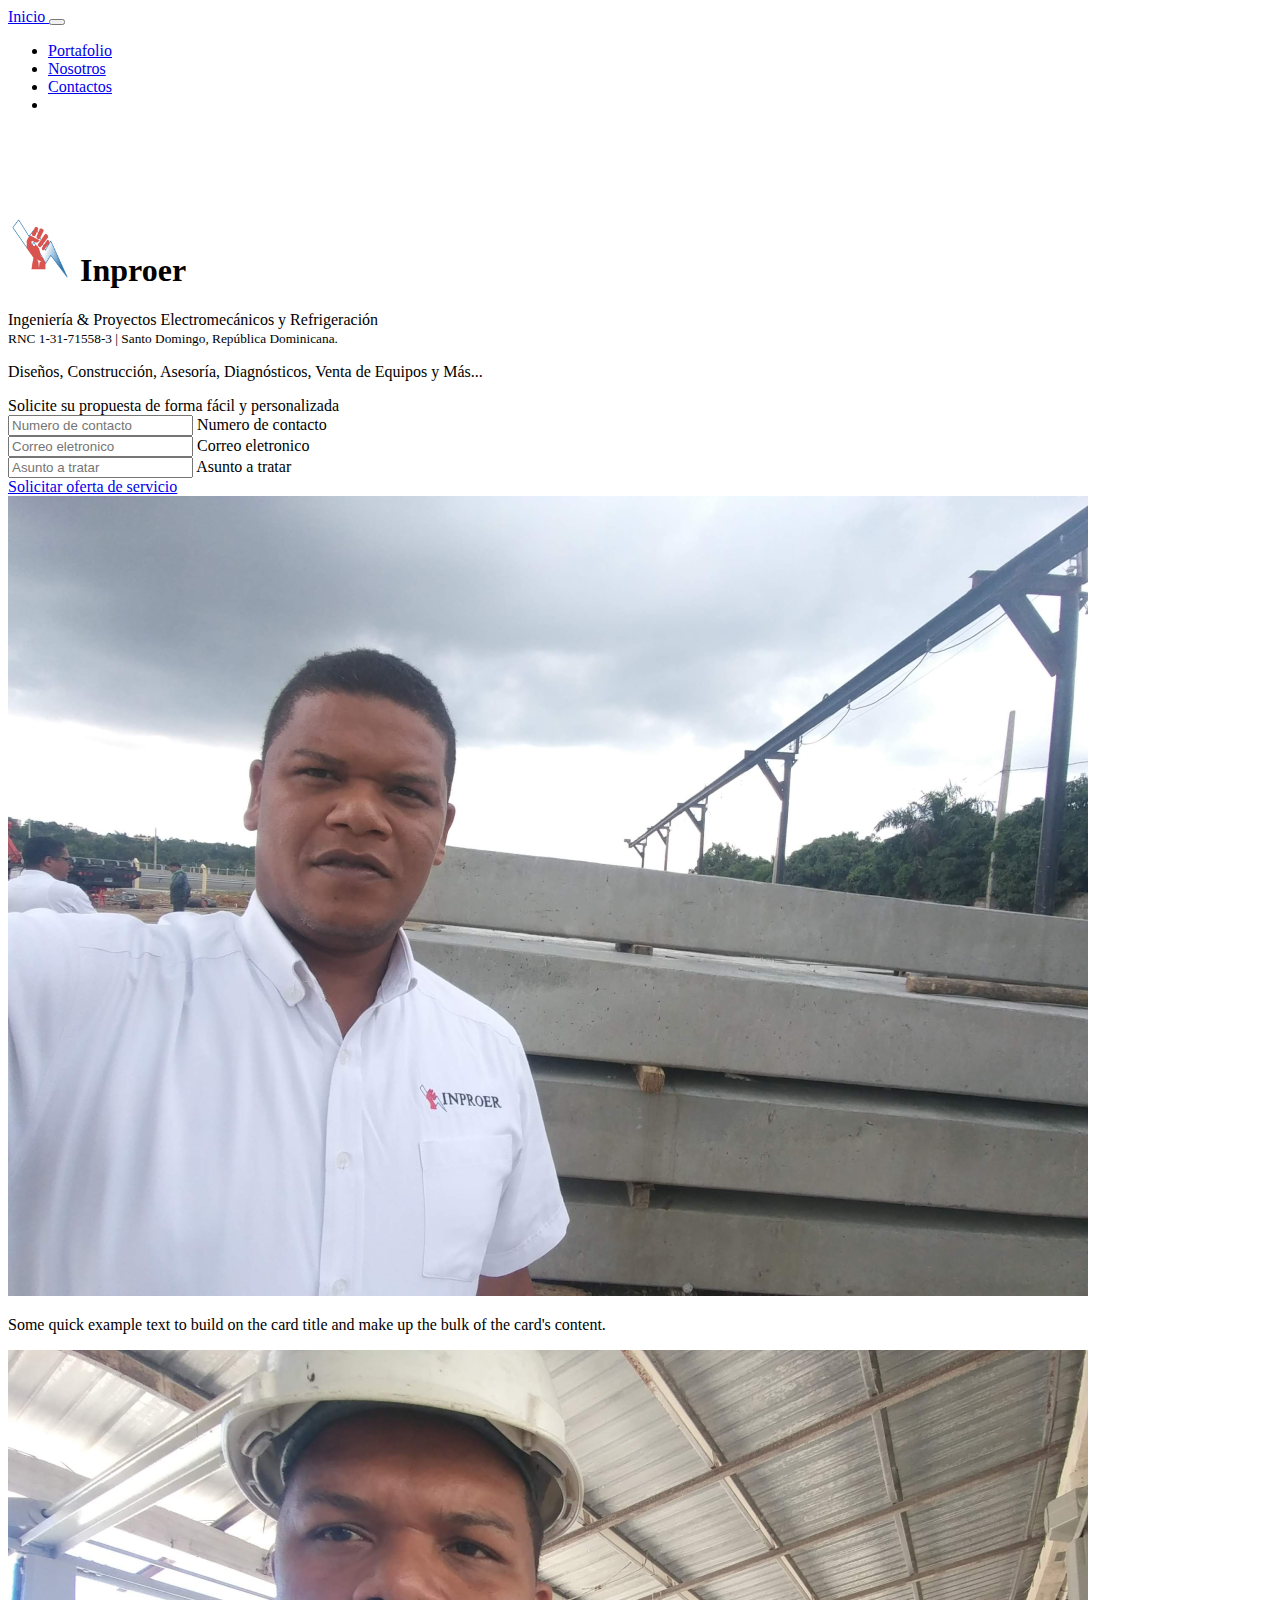
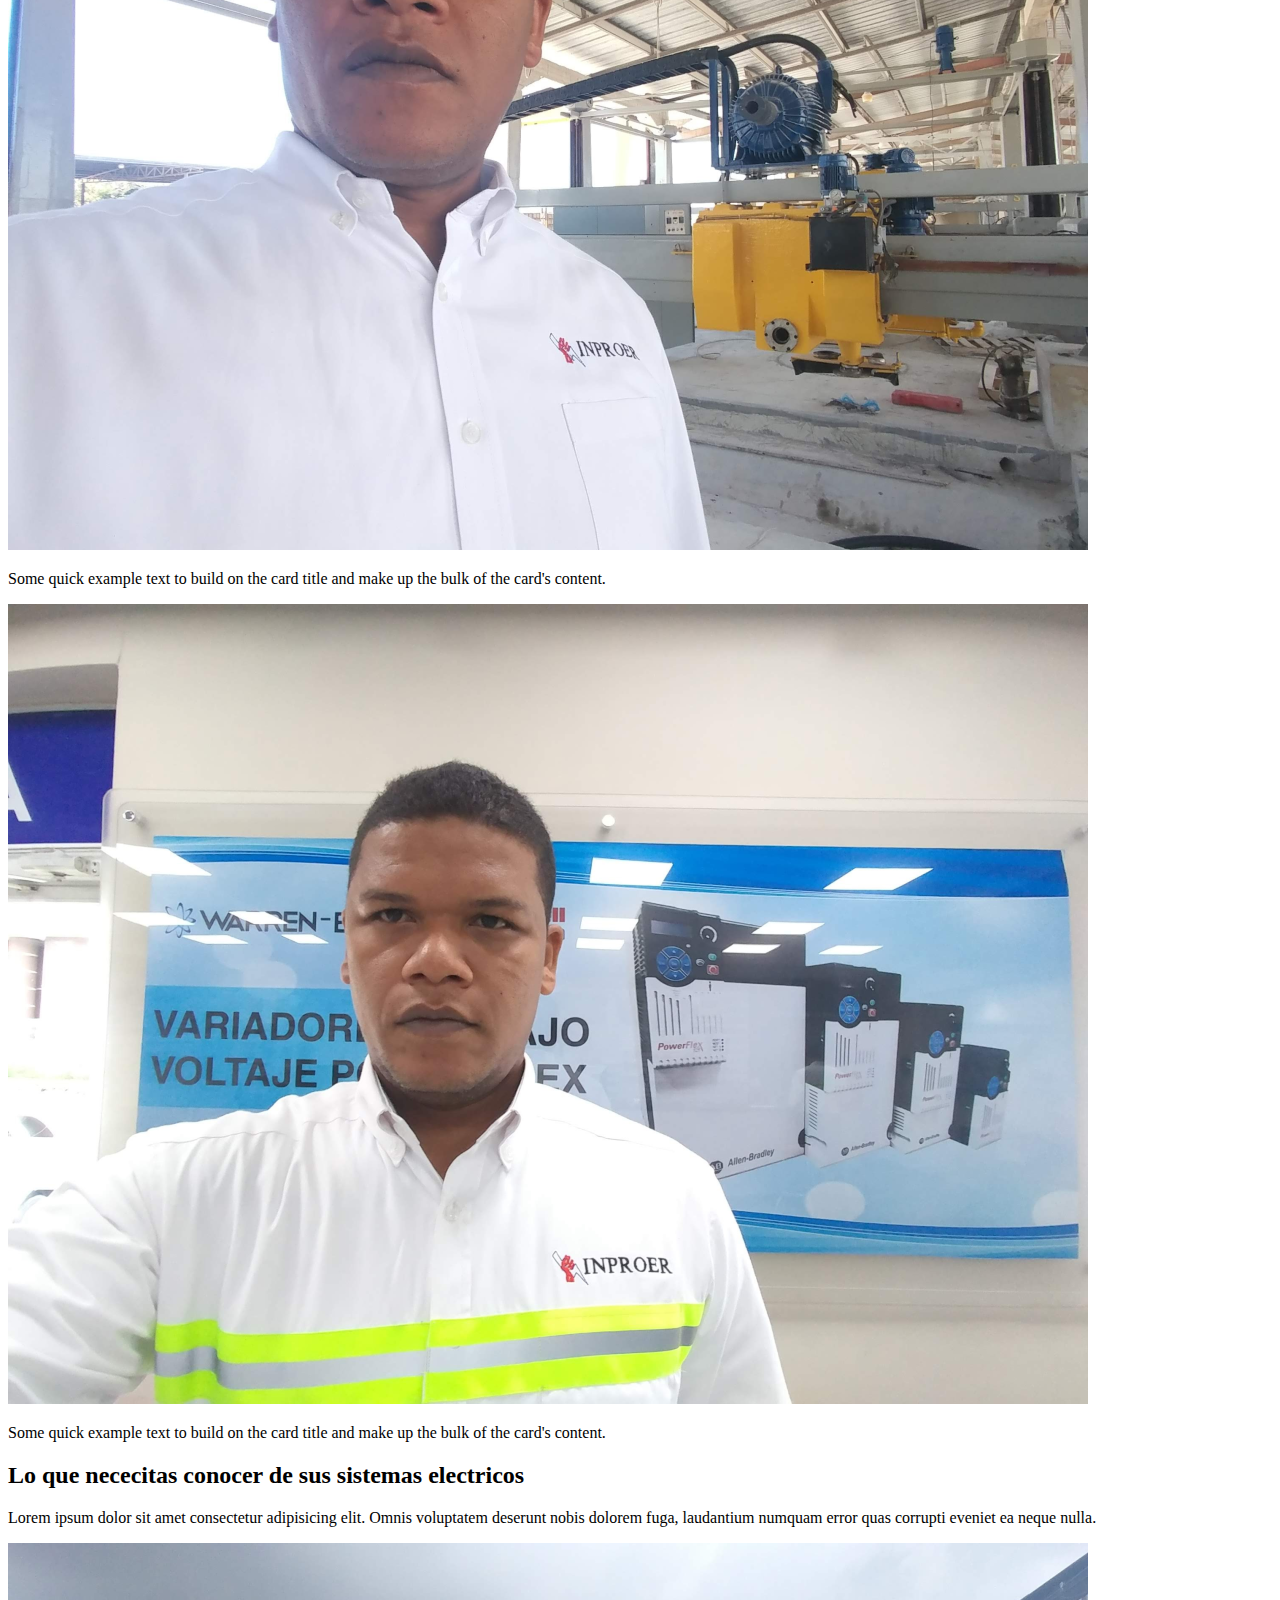
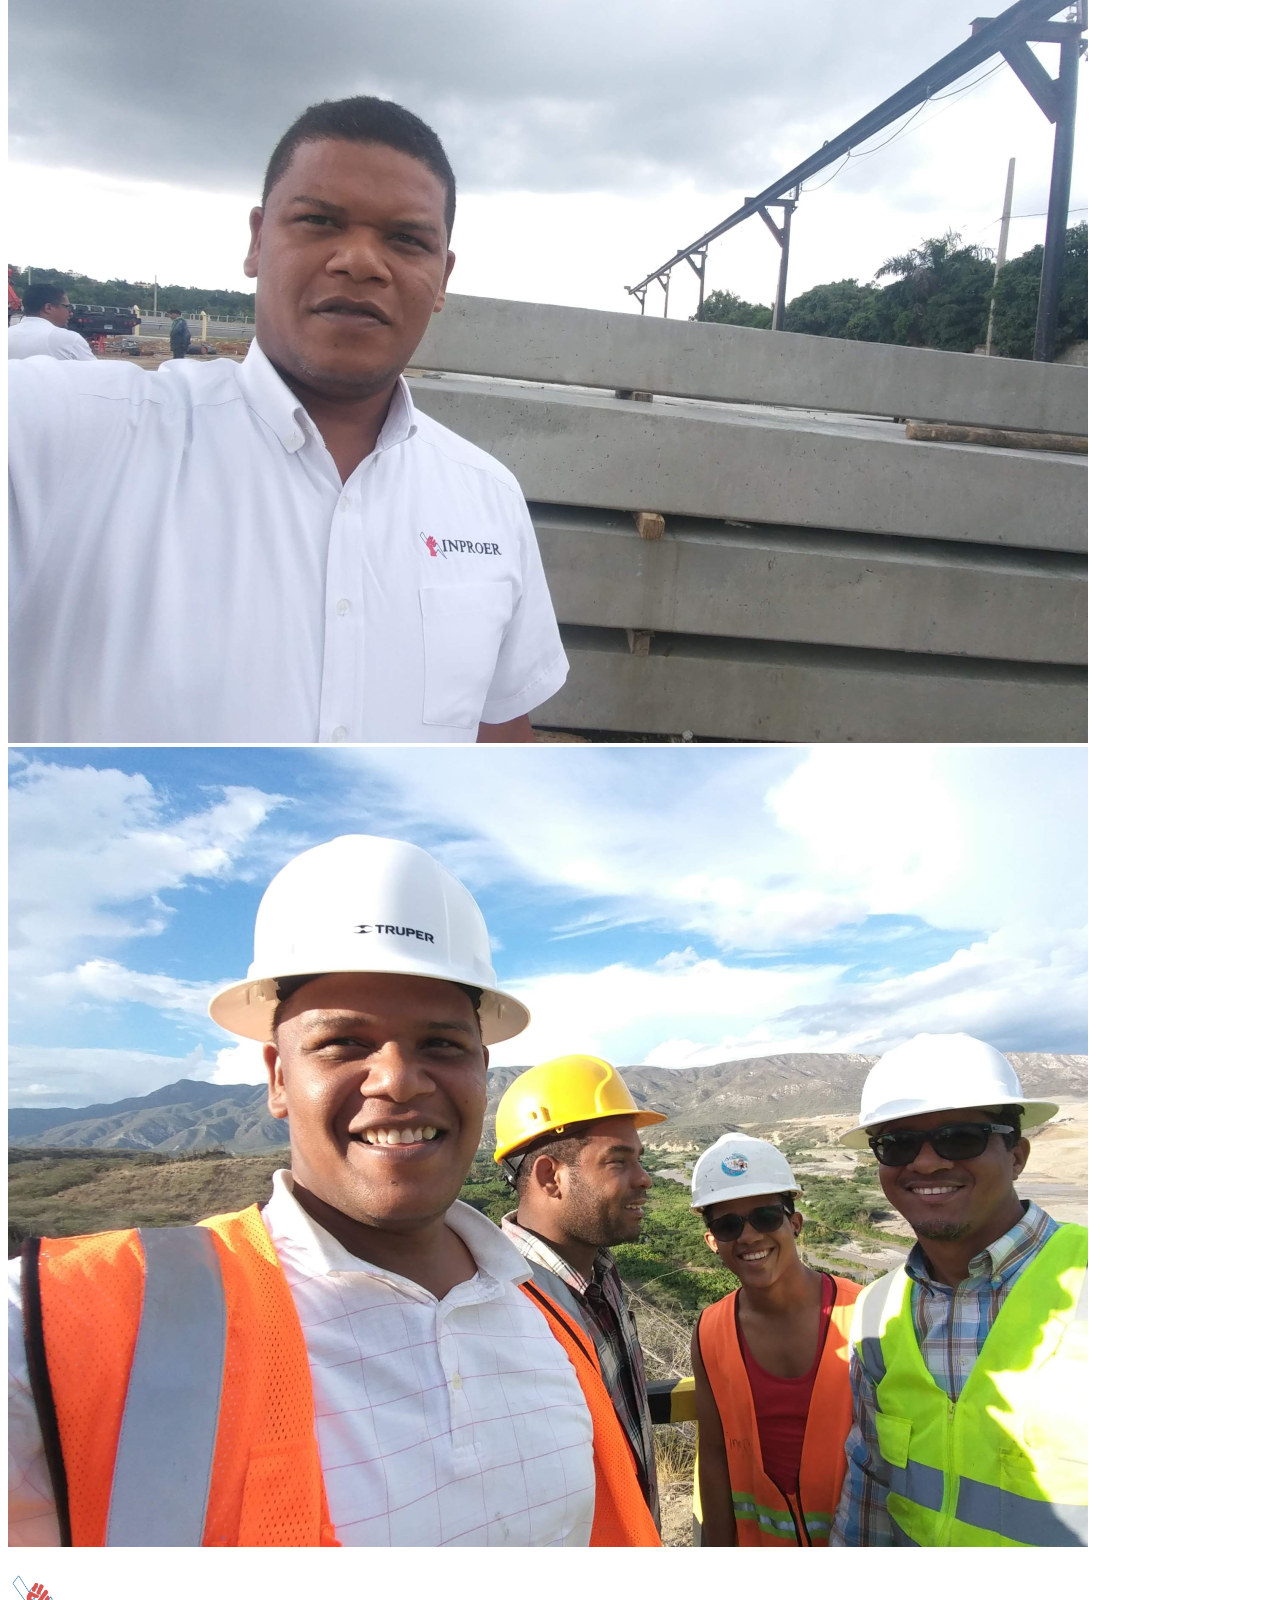
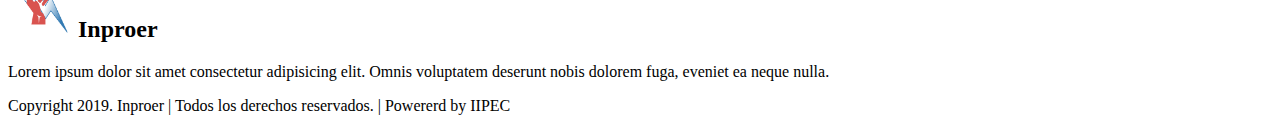
<file: index.html>
<!DOCTYPE html>
<html lang="en">
<head>
    <meta charset="UTF-8">
    <meta http-equiv="X-UA-Compatible" content="IE=edge">
    <meta name="viewport" content="width=device-width, initial-scale=1.0">
    <title>Document</title>
    <link href="https://cdn.jsdelivr.net/npm/bootstrap@5.3.0-alpha3/dist/css/bootstrap.min.css" rel="stylesheet" integrity="sha384-KK94CHFLLe+nY2dmCWGMq91rCGa5gtU4mk92HdvYe+M/SXH301p5ILy+dN9+nJOZ" crossorigin="anonymous">
    <link rel="stylesheet" href="style.css">
</head>
<body>
    
    <!-- Navbar -->    
    <div class="navbar navbar-lighter navbar-expand-lg navbar-light bg-danger fixed-top" data-bs-theme="dark">        
        <div class="container-fluid">

            <a href="#" class="navbar-brand">
                Inicio
            </a>

            <button class="navbar-toggler" type="button"
                data-bs-toggle="collapse" 
                data-bs-target="#navbarMain" 
                aria-expanded="false" 
                aria-label="Toggle navigation">

                <span class="navbar-toggler-icon"></span>
            </button>

            <div id="navbarMain" class="collapse navbar-collapse">
                <ul class="navbar-nav ms-auto">
                    <li class="nav-item">
                        <a href="#" class="nav-link">
                            Portafolio
                        </a>
                    </li>
                    <li class="nav-item">
                        <a href="#" class="nav-link">
                            Nosotros
                        </a>
                    </li>
                    <li class="nav-item">
                        <a href="#" class="nav-link">
                            Contactos
                        </a>
                    </li>
                    <li class="nav-item">
                    </li>
                </ul>
            </div>

        </div>
    </div>    
    <!-- End Navbar -->

    <!-- Banner -->
    <div class="container-fuid banner">
        <div class="row colorize pb-3">
            <div class="col-6 offset-3 col-md-6 offset-md-3 col-sm-12 offset-sm-0">
                <div class="row">
                    <div class="col-12 col-sm-12 col-md-7 text-white">
                        <h1>
                            <img src="images/brand.png" alt="BB" width="64"
                            class="r    ounded-pill border border-danger">
                            Inproer
                        </h1>

                        <p>
                           <div class="fw-bold">
                                Ingeniería & Proyectos Electromecánicos y Refrigeración
                           </div> 
                            <small class="fw-light">
                                RNC 1-31-71558-3 | Santo Domingo, República Dominicana.
                            </small>
                        </p>
                        <p>
                            Diseños, Construcción, Asesoría, Diagnósticos, Venta de Equipos y Más...
                        </p>
                    </div>
                    <div class="col-12 col-sm-12 col-md-5">
                        <div class="card text-bg-info-subtle p-3">
                            <div class="py-2">
                                <div class="py-1 text-secondary">
                                    Solicite su propuesta de forma fácil y personalizada
                                </div>
                                <form action="#">
                                    <div class="form-floating mb-2">
                                        <input type="text" 
                                                name="contact"
                                                value=""
                                                id="contact" 
                                                class="form-control"
                                                placeholder="Numero de contacto">
                                        <label for="contact">Numero de contacto</label>
                                    </div>
                                    <div class="form-floating mb-2">
                                        <input type="text" 
                                                name="email"
                                                value=""
                                                id="email" 
                                                class="form-control"
                                                placeholder="Correo eletronico">
                                        <label for="contact">Correo eletronico</label>
                                    </div>
                                    <div class="form-floating mb-2">
                                        <input type="text" 
                                                name="subject"
                                                value=""
                                                id="subject" 
                                                class="form-control"
                                                placeholder="Asunto a tratar">
                                        <label for="subject">Asunto a tratar</label>
                                    </div>
                                </form>
                            </div>
                            <a href="#" class="btn btn-outline-danger btn-block rounded-pill">
                                Solicitar oferta de servicio
                            </a>
                        </div>
                    </div>
                </div>
            </div>
        </div>
    </div>
    <!-- End Banner -->
    
    <!-- SERVICIOS -->
    <div class="container-fluid py-4 bg-white">
        <div class="col-lg-6 offset-lg-3 col-md-8 offset-md-2 col-sm-12 offset-sm-0">

            <!-- Servicios -->
            <div class="row">
                <!-- Card -->
                <div class="col-4">
                    <div class="card">
                        <img src="images/suplidor.png" class="card-img-top" alt="...">
                        <div class="card-body">
                            <p class="card-text">Some quick example text to build on the card title and make up the bulk of the card's content.</p>
                        </div>
                    </div>
                </div>
                <!-- Card -->
                <div class="col-4">
                    <div class="card">
                        <img src="images/suplidor1.png" class="card-img-top" alt="...">
                        <div class="card-body">
                            <p class="card-text">Some quick example text to build on the card title and make up the bulk of the card's content.</p>
                        </div>
                    </div>
                </div>
                <!-- Card -->
                <div class="col-4">
                    <div class="card">
                        <img src="images/suplidor2.png" class="card-img-top" alt="...">
                        <div class="card-body">
                            <p class="card-text">Some quick example text to build on the card title and make up the bulk of the card's content.</p>
                        </div>
                    </div>
                </div>

            </div>           
        </div>
    </div>
    <!-- End Servicios -->

    <!-- article -->
    <div class="container-fluid bg-light py-5">
        <div class="col-lg-6 offset-lg-3 col-md-8 offset-md-2 col-sm-12 offset-sm-0">
            
            <div class="row">
                <div class="col-6 col-sm-12 col-md-6">
                    <h2>
                        Lo que nececitas conocer de sus sistemas electricos
                    </h2>
                    <p>
                        Lorem ipsum dolor sit amet consectetur adipisicing elit. Omnis voluptatem deserunt nobis dolorem fuga, laudantium numquam error quas corrupti eveniet ea neque nulla. 
                    </p>
                </div>
                <div class="col-6 col-sm-12 col-md-6">
                    <img src="images/article0.png" class="img-fluid" alt="---">
                </div>                
            </div>

            <div class="row py-5">
                <div class="col-6 col-sm-12 col-md-6">
                    <img src="images/article1.png" class="img-fluid" alt="---">
                </div> 
                <div class="col-6 col-sm-12 col-md-6">
                    <h2 class="text-secondary">
                        <img src="images/brand.png" alt="BB" width="64"
                            class="rounded-pill">
                        Inproer
                    </h2>
                    <p class="text-justify">
                        Lorem ipsum dolor sit amet consectetur adipisicing elit. Omnis voluptatem deserunt nobis dolorem fuga, eveniet ea neque nulla. 
                    </p>
                </div>               
            </div>

        </div>
    </div>
    <!-- End Article -->

    <!-- FOOTER -->
    <div class="container-fluid bg-danger">
        <div class="col-6 offset-3 col-sm-12 col-md-8 offset-md-2 text-white">
            <div class="text-center p-2">
                Copyright 2019. Inproer | Todos los derechos reservados. | Powererd by IIPEC
            </div>
        </div>
    </div>

    <script src="https://cdn.jsdelivr.net/npm/bootstrap@5.3.0-alpha3/dist/js/bootstrap.bundle.min.js" integrity="sha384-ENjdO4Dr2bkBIFxQpeoTz1HIcje39Wm4jDKdf19U8gI4ddQ3GYNS7NTKfAdVQSZe" crossorigin="anonymous"></script>
</body>
</html>
</file>
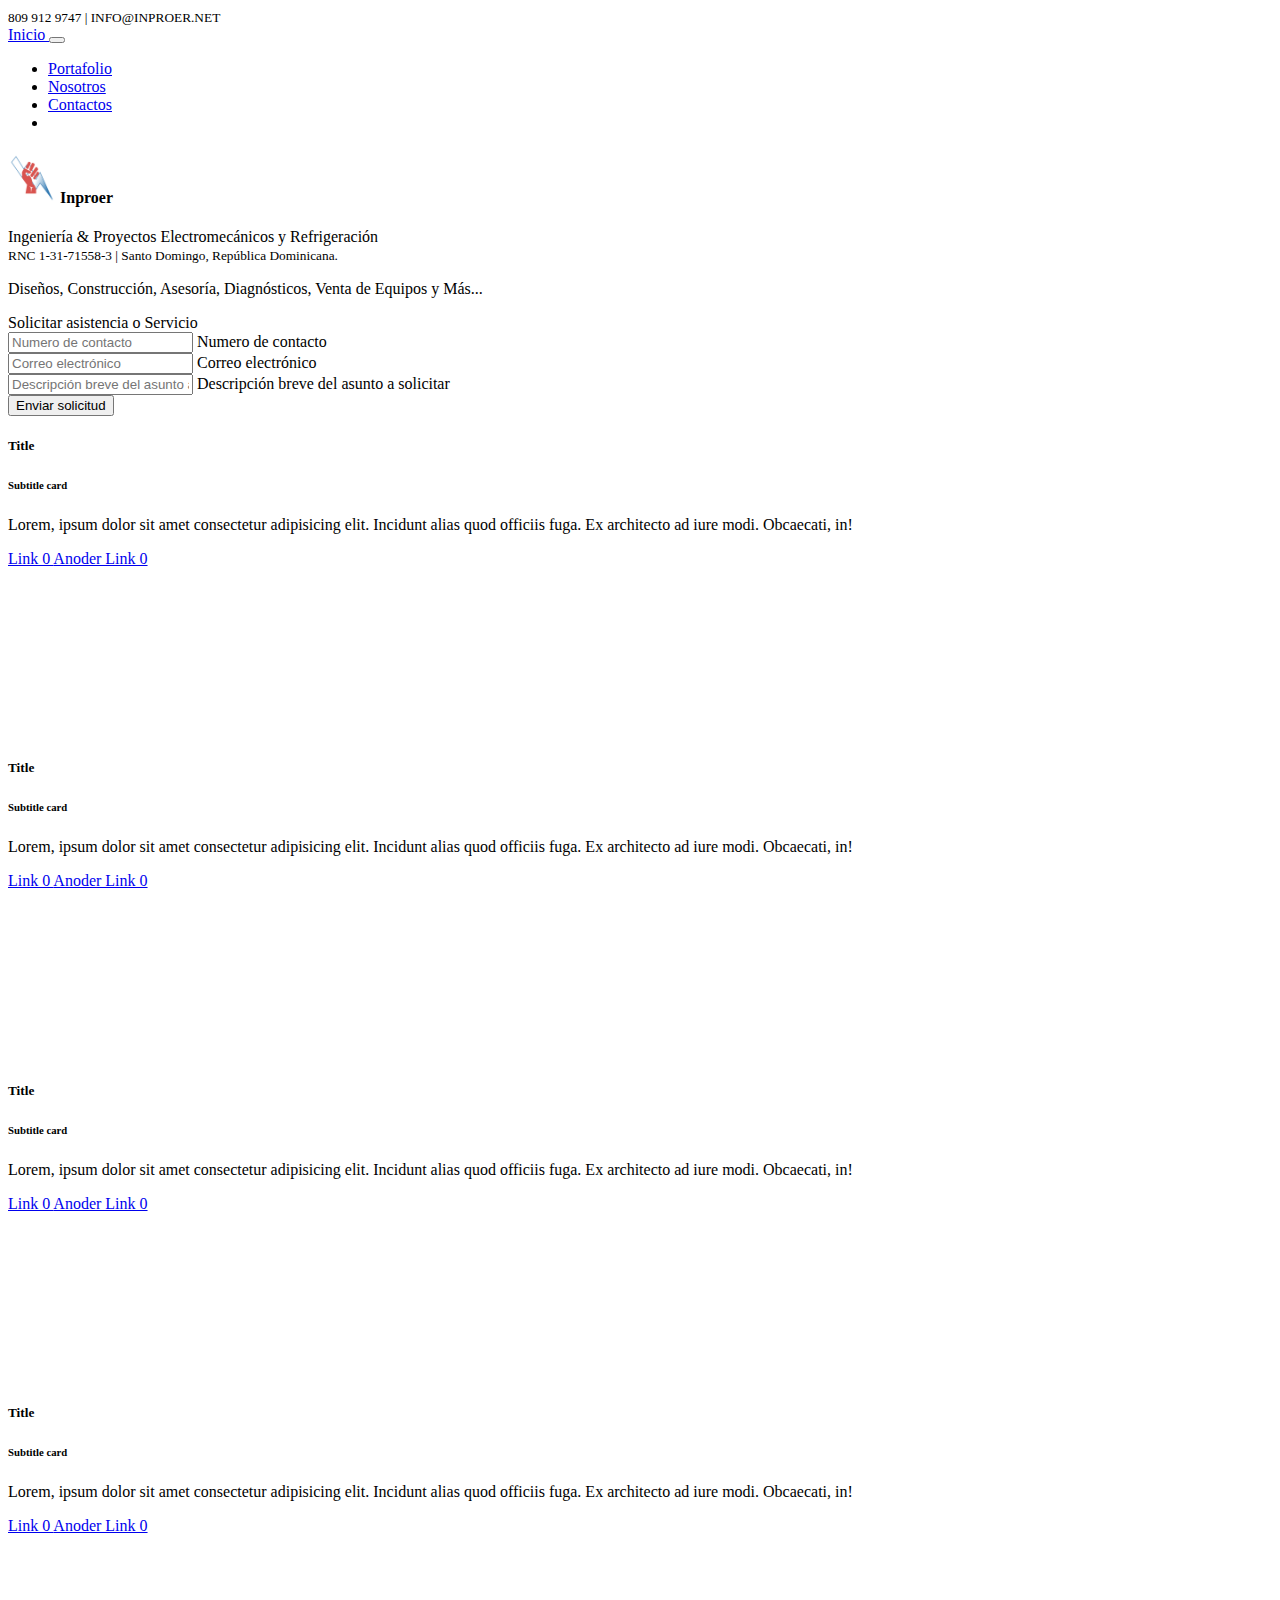
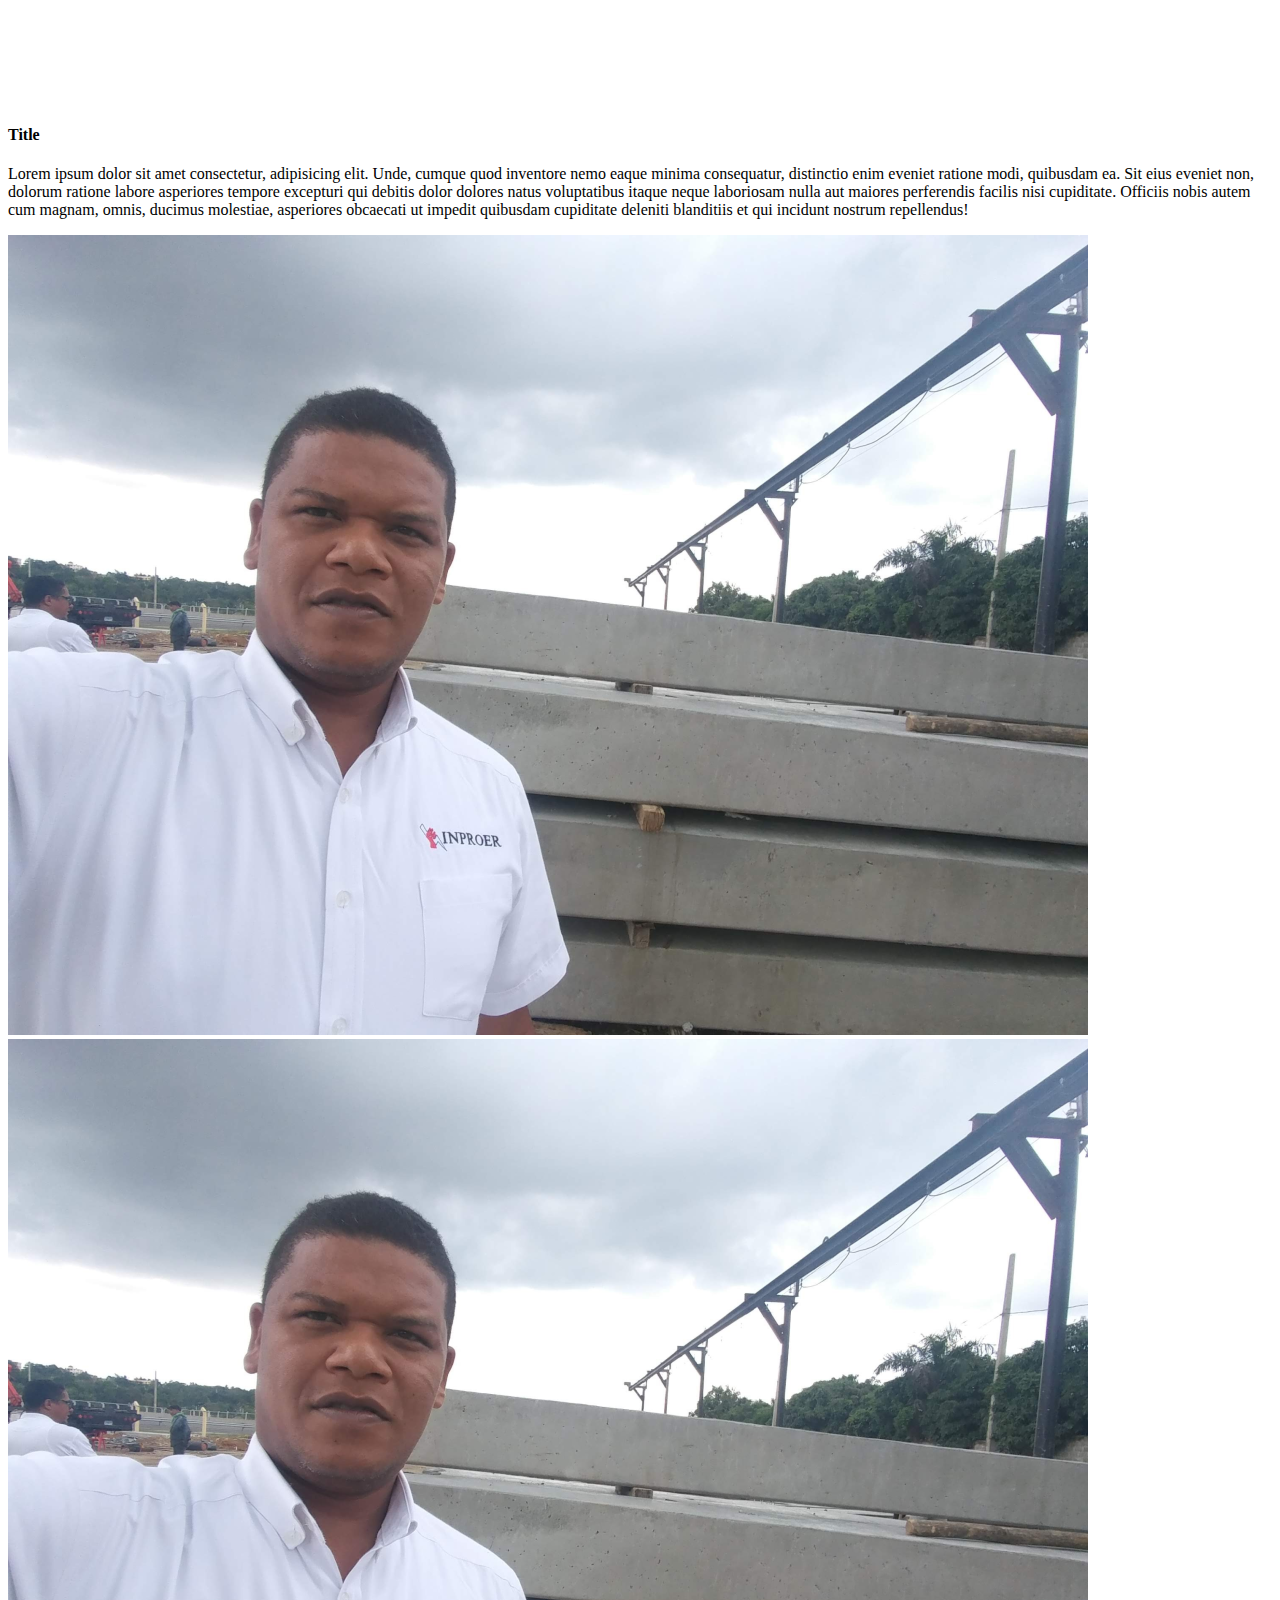
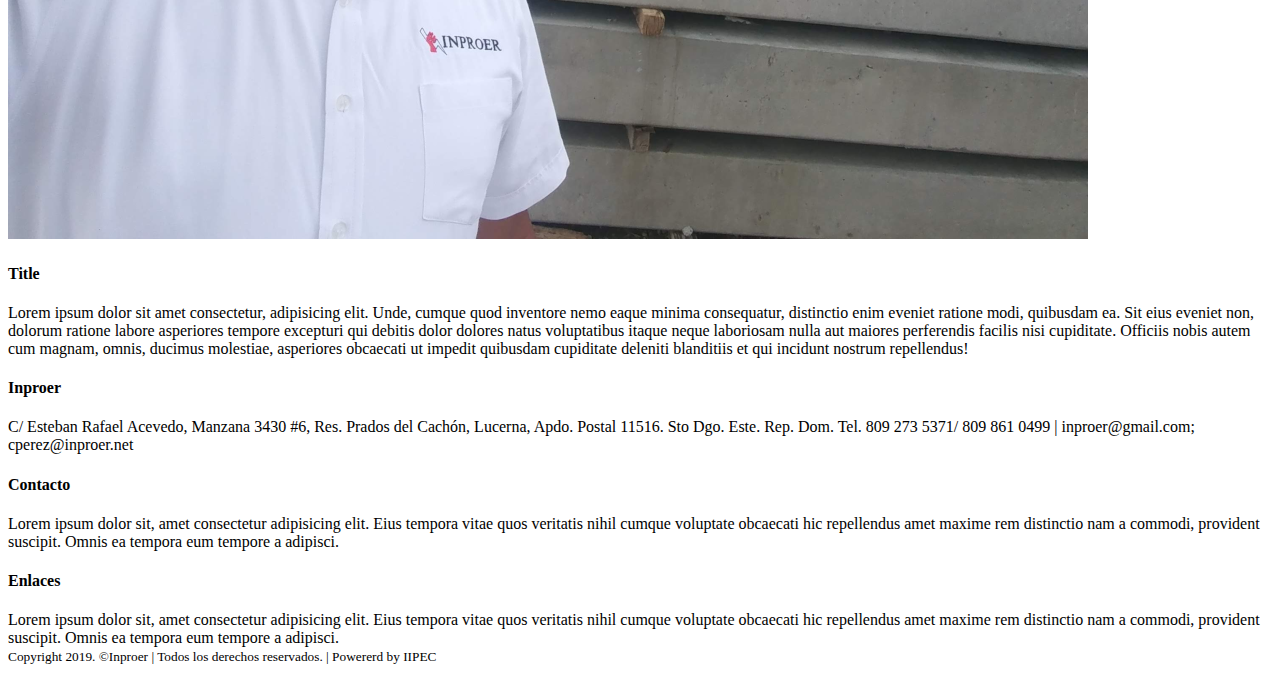
<file: tm2.html>
<!DOCTYPE html>
<html lang="en">
    <head>
        <meta charset="UTF-8">
        <meta http-equiv="X-UA-Compatible" content="IE=edge">
        <meta name="viewport" content="width=device-width, initial-scale=1.0">
        <title>Document</title>
        <link href="https://cdn.jsdelivr.net/npm/bootstrap@5.3.0-alpha3/dist/css/bootstrap.min.css" rel="stylesheet" integrity="sha384-KK94CHFLLe+nY2dmCWGMq91rCGa5gtU4mk92HdvYe+M/SXH301p5ILy+dN9+nJOZ" crossorigin="anonymous">
        <link rel="stylesheet" href="style.css">
    </head>
<body>

    <header class="container-fluid">
        <!-- Nav -->
        <section class="row">
            <article data-bs-theme="dark" 
                class="navbar bg-primary navbar-expand-lg navbar-light px-3 py-1">
                <div class="container">
                    <span class="navbar-text ms-auto fw-light">
                        <small>809 912 9747 | INFO@INPROER.NET</small>
                    </span>
                </div>
            </article>
        </section>
        <!-- End Nav -->

        <!-- Navbar --> 
        <section class="row"> 
            <nav class="navbar navbar-lighter navbar-expand-lg navbar-light border-bottom">

                <article class="container">

                    <a href="#" class="navbar-brand">
                        Inicio
                    </a>

                    <button class="navbar-toggler" type="button"
                        data-bs-toggle="collapse" 
                        data-bs-target="#navbarMain" 
                        aria-expanded="false" 
                        aria-label="Toggle navigation">

                        <span class="navbar-toggler-icon"></span>
                    </button>

                    <div id="navbarMain" class="collapse navbar-collapse">
                        <ul class="navbar-nav ms-auto">
                            <li class="nav-item">
                                <a href="#" class="nav-link">
                                    Portafolio
                                </a>
                            </li>
                            <li class="nav-item">
                                <a href="#" class="nav-link">
                                    Nosotros
                                </a>
                            </li>
                            <li class="nav-item">
                                <a href="#" class="nav-link">
                                    Contactos
                                </a>
                            </li>
                            <li class="nav-item">
                            </li>
                        </ul>
                    </div>

                </article>

            </nav> 
        </section>     
        <!-- End Navbar -->

        <!-- Banner -->
        <section class="container bg-primary-subtle text-secondary">
            <article class="d-flex flex-lg-row flex-md-column">
                <section class="w-50 p-5">
                    <h4 class="fs-2">
                        <img src="images/brand.png" alt="BB" width="48"
                        class="rounded-pill border">
                        Inproer
                    </h4>
                    <p>
                        <div class="fw-bold">
                            Ingeniería & Proyectos Electromecánicos y Refrigeración
                        </div> 
                        <small class="fw-light">
                            RNC 1-31-71558-3 | Santo Domingo, República Dominicana.
                        </small>
                    </p>
                    <p>
                        Diseños, Construcción, Asesoría, Diagnósticos, Venta de Equipos y Más...
                    </p>
                </section>

                <section class="w-50 py-5 d-md-none d-lg-block d-sm-none">
                    <div class="p-3 rounded-3 w-75 m-auto bg-light text-secondary">

                        <div class="py-1 text-center mb-3 py-2 border-bottom">
                            Solicitar asistencia o Servicio
                        </div>

                        <form action="#">
                            <div class="form-floating mb-2">
                                <input type="text" 
                                        name="contact"
                                        value=""
                                        id="contact" 
                                        class="form-control"
                                        placeholder="Numero de contacto">
                                <label for="contact">Numero de contacto</label>
                            </div>
                            <div class="form-floating mb-2">
                                <input type="text" 
                                        name="email"
                                        value=""
                                        id="email" 
                                        class="form-control"
                                        placeholder="Correo electrónico">
                                <label for="contact">Correo electrónico</label>
                            </div>
                            <div class="form-floating mb-2">
                                <input type="text" 
                                        name="subject"
                                        value=""
                                        id="subject" 
                                        class="form-control"
                                        placeholder="Descripción breve del asunto a solicitar">
                                <label for="subject">Descripción breve del asunto a solicitar</label>
                            </div>

                            <div class="">
                                <button type="submit" class="btn btn-outline-secondary rounded-pill">
                                    Enviar solicitud
                                </button>
                            </div>
                        </form>
                    </div>
                </section>
            </article>
        </section>
        <!-- End Banner -->
    </header>

    <!-- Services -->
    <section class="services container-fluid">
        <article class="container p-5 border-top border-bottom">
            <section class="row">
                <article class="col-3">
                    <div style="height: 300px;" class="card bg-dark text-white">
                        <div class="card-body">
                            <h5 class="cart-title">Title</h5>
                            <h6 class="card-subtitle mb-2">Subtitle card</h6>

                            <p class="card-text">
                                Lorem, ipsum dolor sit amet consectetur adipisicing elit. Incidunt alias quod officiis fuga. Ex architecto ad iure modi. Obcaecati, in!
                            </p>

                            <a href="#" class="btn btn-outline-light btn-sm rounded-pill px-3">
                                Link 0
                            </a>
                            <a href="#" class="btn btn-outline-light btn-sm rounded-pill px-3">
                                Anoder Link 0
                            </a>
                        </div>
                    </div>
                </article>
                <article class="col-3">
                    <div style="height: 300px;" class="card bg-dark text-white">
                        <div class="card-body">
                            <h5 class="cart-title">Title</h5>
                            <h6 class="card-subtitle mb-2">Subtitle card</h6>
                            
                            <p class="card-text">
                                Lorem, ipsum dolor sit amet consectetur adipisicing elit. Incidunt alias quod officiis fuga. Ex architecto ad iure modi. Obcaecati, in!
                            </p>

                            <a href="#" class="btn btn-outline-light btn-sm rounded-pill px-3">
                                Link 0
                            </a>
                            <a href="#" class="btn btn-outline-light btn-sm rounded-pill px-3">
                                Anoder Link 0
                            </a>
                        </div>
                    </div>
                </article>
                <article class="col-3">
                    <div style="height: 300px;" class="card bg-dark text-white">
                        <div class="card-body">
                            <h5 class="cart-title">Title</h5>
                            <h6 class="card-subtitle mb-2">Subtitle card</h6>
                            
                            <p class="card-text">
                                Lorem, ipsum dolor sit amet consectetur adipisicing elit. Incidunt alias quod officiis fuga. Ex architecto ad iure modi. Obcaecati, in!
                            </p>

                            <a href="#" class="btn btn-outline-light btn-sm rounded-pill px-3">
                                Link 0
                            </a>
                            <a href="#" class="btn btn-outline-light btn-sm rounded-pill px-3">
                                Anoder Link 0
                            </a>
                        </div>
                    </div>
                </article>
                <article class="col-3">
                    <div style="height: 300px;" class="card bg-dark text-white">
                        <div class="card-body">
                            <h5 class="cart-title">Title</h5>
                            <h6 class="card-subtitle mb-2">Subtitle card</h6>
                            
                            <p class="card-text">
                                Lorem, ipsum dolor sit amet consectetur adipisicing elit. Incidunt alias quod officiis fuga. Ex architecto ad iure modi. Obcaecati, in!
                            </p>

                            <a href="#" class="btn btn-outline-light btn-sm rounded-pill px-3">
                                Link 0
                            </a>
                            <a href="#" class="btn btn-outline-light btn-sm rounded-pill px-3">
                                Anoder Link 0
                            </a>
                        </div>
                    </div>
                </article>
            </section>
        </article>
    </section>
    <!-- End Service -->

    <section class="posts container-fluid">
        <article class="container p-5">
            <section class="row mb-3">

                <article class="col-12 col-md-6">
                    <h4>Title</h4>
                    <p>
                        Lorem ipsum dolor sit amet consectetur, adipisicing elit. Unde, cumque quod inventore nemo eaque minima consequatur, distinctio enim eveniet ratione modi, quibusdam ea. Sit eius eveniet non, dolorum ratione labore asperiores tempore excepturi qui debitis dolor dolores natus voluptatibus itaque neque laboriosam nulla aut maiores perferendis facilis nisi cupiditate. Officiis nobis autem cum magnam, omnis, ducimus molestiae, asperiores obcaecati ut impedit quibusdam cupiditate deleniti blanditiis et qui incidunt nostrum repellendus!
                    </p>
                </article>
                <article class="col-12 col-md-6">
                    <img class="img-fluid" src="images/article0.png" alt="---">
                </article>

            </section>

            <section class="row">

                <article class="col-12 col-md-6">
                    <img class="img-fluid" src="images/article0.png" alt="---">
                </article>

                <article class="col-12 col-md-6">
                    <h4>Title</h4>
                    <p>
                        Lorem ipsum dolor sit amet consectetur, adipisicing elit. Unde, cumque quod inventore nemo eaque minima consequatur, distinctio enim eveniet ratione modi, quibusdam ea. Sit eius eveniet non, dolorum ratione labore asperiores tempore excepturi qui debitis dolor dolores natus voluptatibus itaque neque laboriosam nulla aut maiores perferendis facilis nisi cupiditate. Officiis nobis autem cum magnam, omnis, ducimus molestiae, asperiores obcaecati ut impedit quibusdam cupiditate deleniti blanditiis et qui incidunt nostrum repellendus!
                    </p>
                </article>

            </section>

        </article>
    </section>
    

    <footer class="container-fluid">
        <section class="container bg-primary-subtle p-5">
            <article class="row">
                <div class="col-4">
                    <h4>Inproer</h4>
                    <p>
                        C/ Esteban Rafael Acevedo, Manzana 3430 #6, Res. Prados del Cachón, Lucerna, Apdo. Postal 11516. Sto Dgo. Este. Rep. Dom. Tel. 809 273 5371/ 809 861 0499 | inproer@gmail.com; cperez@inproer.net
                    </p>
                </div>

                <div class="col-4">
                    <h4>Contacto</h4>

                    <div>
                        Lorem ipsum dolor sit, amet consectetur adipisicing elit. Eius tempora vitae quos veritatis nihil cumque voluptate obcaecati hic repellendus amet maxime rem distinctio nam a commodi, provident suscipit. Omnis ea tempora eum tempore a adipisci.
                    </div>
                </div>

                <div class="col-4">
                    <h4>Enlaces</h4>

                    <div>
                        Lorem ipsum dolor sit, amet consectetur adipisicing elit. Eius tempora vitae quos veritatis nihil cumque voluptate obcaecati hic repellendus amet maxime rem distinctio nam a commodi, provident suscipit. Omnis ea tempora eum tempore a adipisci.
                    </div>
                </div>

            </article>
        </section>
        <section class="container bg-primary  text-white">
            <article class="text-center p-2">
                <small>
                    Copyright 2019. &COPY;Inproer | Todos los derechos reservados. | Powererd by IIPEC
                </small>
            </article>
        </section>
    </footer>
    <script src="https://cdn.jsdelivr.net/npm/bootstrap@5.3.0-alpha3/dist/js/bootstrap.bundle.min.js" integrity="sha384-ENjdO4Dr2bkBIFxQpeoTz1HIcje39Wm4jDKdf19U8gI4ddQ3GYNS7NTKfAdVQSZe" crossorigin="anonymous"></script>

</body>
</html>
</file>
<file: style.css>
@charset "utf-8";
body{
    
}
.navbar.navbar-lighter {
    padding: 0 0;
    min-height: 48px;
}
.banner {
    --bs-bg-opacity: .75;
    background: rgba(var(--bs-danger-rgb), var(--bs-bg-opacity)) !important;
}

.banner .colorize {
    padding-top: 64px;
}
</file>
